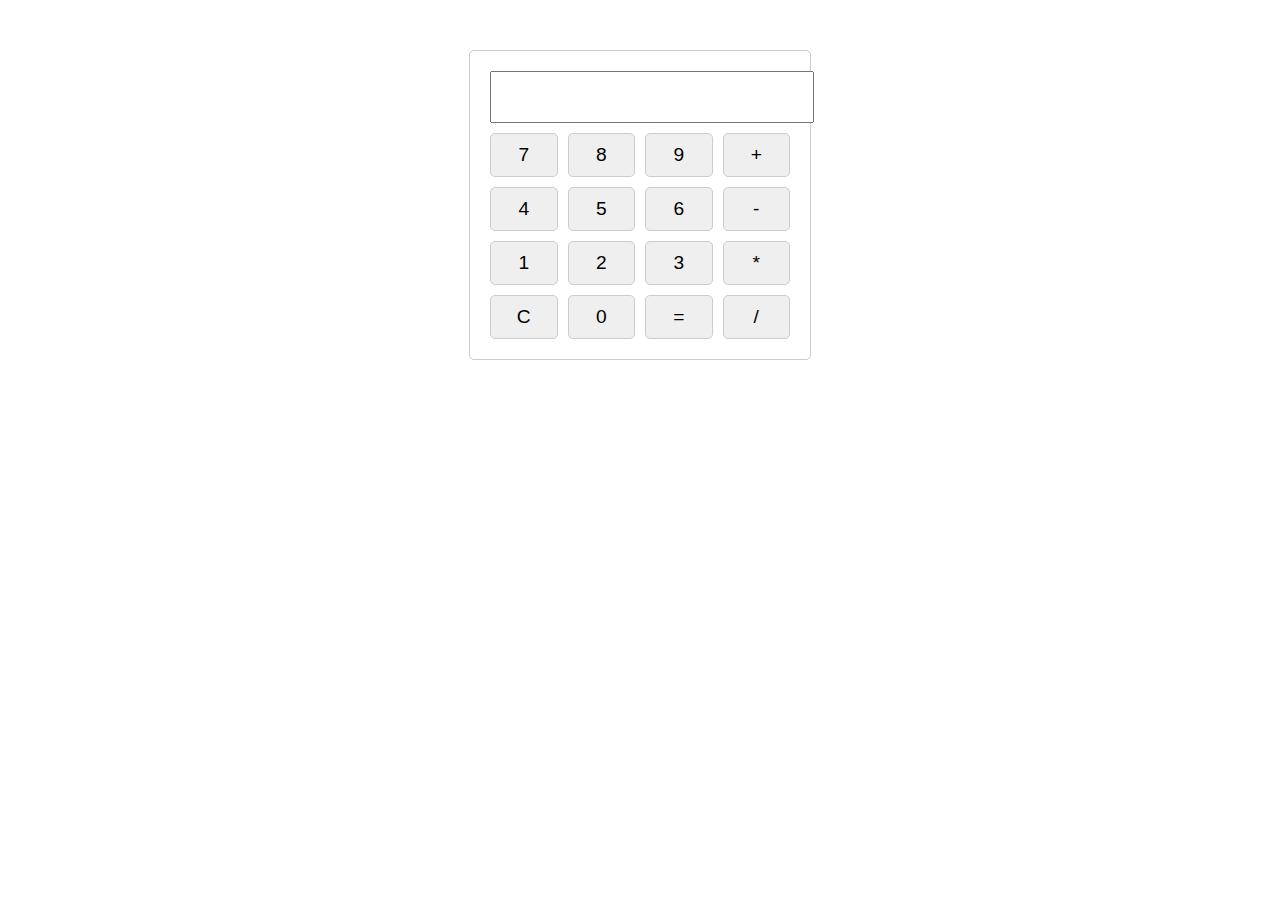
<file: Calculator/index.html>
<!DOCTYPE html>
<html lang="en">
<head>
    <meta charset="UTF-8">
    <meta name="viewport" content="width=device-width, initial-scale=1.0">
    <title>Simple Calculator</title>
    <link rel="stylesheet" href="styles1.css">
</head>
<body>
    <div class="calculator">
        <input type="text" id="display" readonly>
        <div class="buttons">
            <button onclick="appendNumber('7')">7</button>
            <button onclick="appendNumber('8')">8</button>
            <button onclick="appendNumber('9')">9</button>
            <button onclick="appendOperator('+')">+</button>
            <button onclick="appendNumber('4')">4</button>
            <button onclick="appendNumber('5')">5</button>
            <button onclick="appendNumber('6')">6</button>
            <button onclick="appendOperator('-')">-</button>
            <button onclick="appendNumber('1')">1</button>
            <button onclick="appendNumber('2')">2</button>
            <button onclick="appendNumber('3')">3</button>
            <button onclick="appendOperator('*')">*</button>
            <button onclick="clearDisplay()">C</button>
            <button onclick="appendNumber('0')">0</button>
            <button onclick="calculate()">=</button>
            <button onclick="appendOperator('/')">/</button>
        </div>
    </div>

    <script src="script1.js"></script>
</body>
</html>
</file>
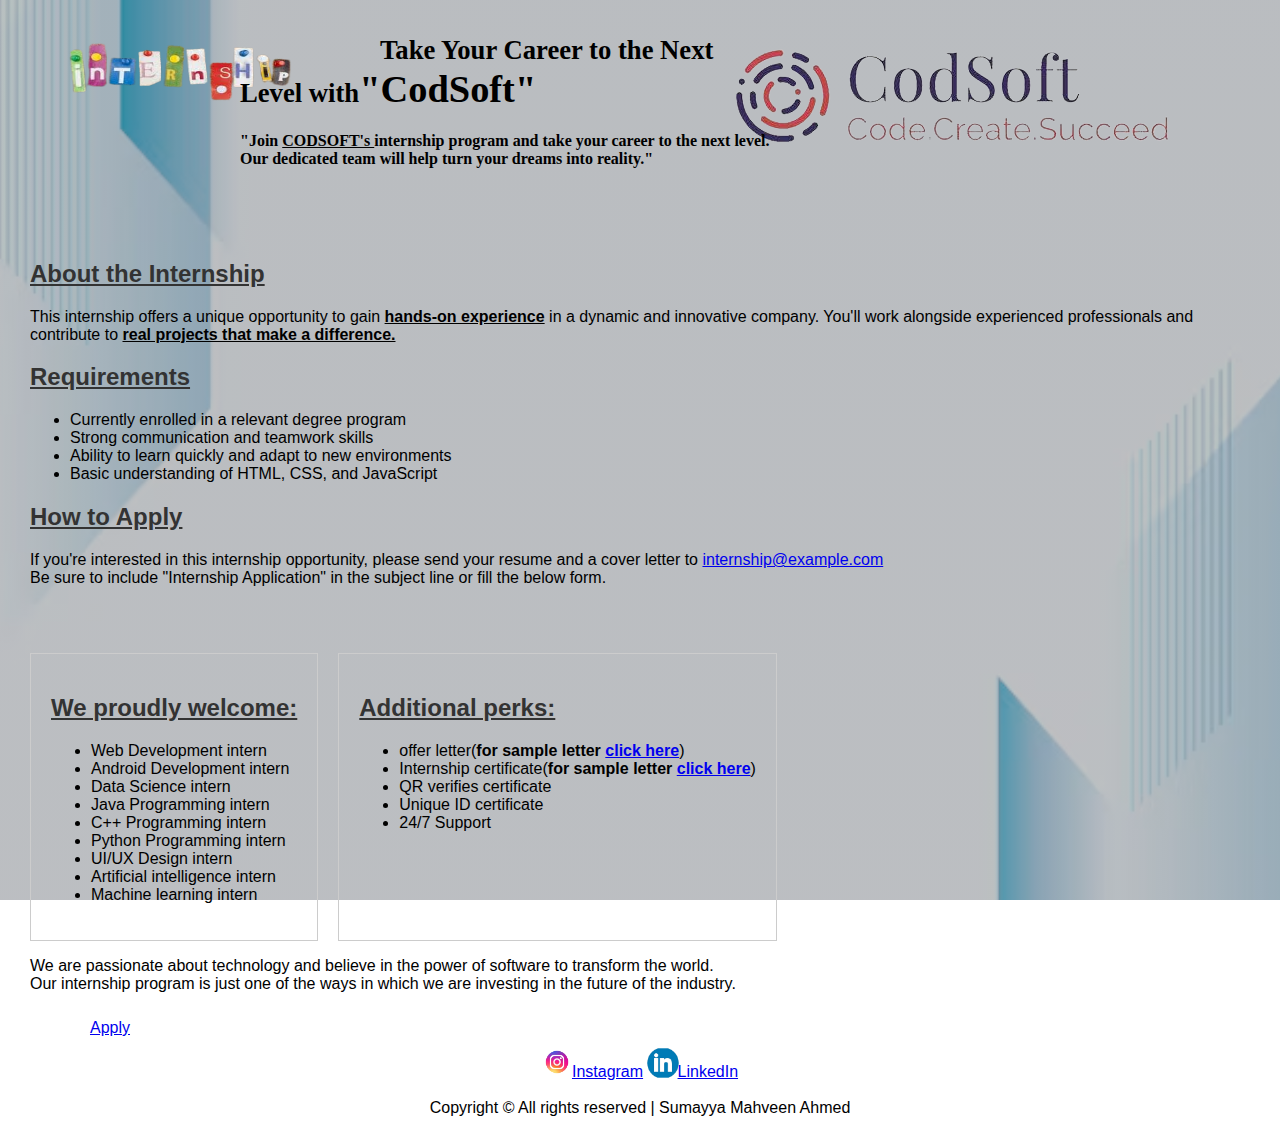
<file: Landing page/lp.html>
<!DOCTYPE html>
<html lang="en">
<head>
  <meta charset="UTF-8">
  <meta name="viewport" content="width=device-width, initial-scale=1.0">
  <title>Landing Page</title>
  <link rel="stylesheet" href="style.css">
</head>

<body>
  <header>
    <div class="logo">
      <img src="intern-removebg-preview.png" height="100px" width="300px" alt="logo2">
    </div>
     <div class="circle">
        <img src="logi.png" alt="logo"></div>
  </header>
     
    <div class="hero">
      <h1>
        <small>Take Your Career to the Next Level with</small><b></b><big>"CodSoft"</big></b><br></h1>
        <h4><b>"Join <u>CODSOFT's </u>internship program and take your career to the next level. <br>Our dedicated team will help turn your dreams into reality."
      </b></h4>

    </div>

    <div class="content">
      <h2><b><u>About the Internship</u></b></h2>
      <p>This internship offers a unique opportunity to gain <u><b> hands-on experience</b></u> in a dynamic and innovative company. You'll work alongside experienced professionals and contribute to <u><b>real projects that make a difference.</b></u></p>
      <h2><b><u>Requirements</u></b></h2>
      <ul>
        <li>Currently enrolled in a relevant degree program</li>
        <li>Strong communication and teamwork skills</li>
        <li>Ability to learn quickly and adapt to new environments</li>
        <li>Basic understanding of HTML, CSS, and JavaScript</li>
      </ul>
      
      <h2><b><u>How to Apply</u></b></h2></h2>
      <p>If you're interested in this internship opportunity, please send your resume and a cover letter to <a href="https://www.codsoft.in/">internship@example.com</a><br> Be sure to include "Internship Application" in the subject line or fill the below form.</p>
     </div>

     <div class="content1">
        <div class="tag1">
      <h2 class="learn-text"><b><u>We proudly welcome:</u></b></h2>
      <ul>
        <li>Web Development intern</li>
        
          <li>Android Development intern</li>
        <li>Data Science intern </li>
        <li>Java Programming intern</li>
        <li>C++ Programming intern</li>
        <li>Python Programming intern</li>
        <!--li>Python Programming intern</li-->
        <li> UI/UX Design intern</li>
        <li>Artificial intelligence intern</li>
        <li>Machine learning intern</li>
        </div>
      </ul>
      <div class="additional">
        <h2><b><u>Additional perks:</u></b></h2>
        <ul>
          <li>offer letter(<b>for sample letter <a href="https://media.licdn.com/dms/image/D5622AQFRILDCx9cqcg/feedshare-shrink_800/0/1711366771017?e=2147483647&v=beta&t=hbmZVWLIz7QUA8A5LQGneS4Plf-a-UxlfPrU_JnjXAk" >click here</a></b>)</li>
          <li>Internship certificate(<b>for sample letter <a href="https://media.licdn.com/dms/image/D4D22AQGp7zc0dMC0-Q/feedshare-shrink_2048_1536/0/1702033776576?e=2147483647&v=beta&t=Z1YrdP8P-2QW1CtF-7eDdNrYmrLkhQjqSK-BxhLrsQs" >click here</a></b>)</li>
          <li>QR verifies certificate</li>
          <li>Unique ID certificate</li>
          <li>24/7 Support</li>
        </ul>
      </div>
      
     </div>
      <div>      
      <p> We are passionate about technology and believe in the power of software to transform the world. <br>Our internship program is just one of the ways in which we are investing in the future of the industry.</p>
       </div>

    <div class="apply">
    <button class="apply-button"><a href=https://docs.google.com/forms/d/e/1FAIpQLSd9wZJpC7Q_T3VcxOQ7YRACFcor6N-psh060RrIwZb7tGBBvw/viewform>Apply</a></button>
    </div>

  <footer>
    <div class="social-icon">
      <center>
        
      <a href="https://www.instagram.com/codsoft_official/?hl=en"><img src="download-removebg-preview.png">Instagram</a>
      
      <a href="https://www.linkedin.com/company/codsoft/" ><img src="linkedin-removebg-preview.png" alt="LinkedIn">LinkedIn</a>
      </center>
      </div>
    </footer><br>
    <center>Copyright &copy; All rights reserved | Sumayya Mahveen Ahmed</a></center>
</body>
</html>
</file>
<file: Calculator/styles1.css>
.calculator {
    max-width: 300px;
    margin: 50px auto;
    padding: 20px;
    border: 1px solid #ccc;
    border-radius: 5px;
    text-align: center;
}

.buttons {
    display: grid;
    grid-template-columns: repeat(4, 1fr);
    grid-gap: 10px;
}

button {
    padding: 10px 20px;
    font-size: 1.2em;
    border: 1px solid #ccc;
    border-radius: 5px;
    cursor: pointer;
}

input[type="text"] {
    width: 100%;
    padding: 10px;
    margin-bottom: 10px;
    font-size: 1.5em;
    text-align: right;
}
</file>
<file: Landing page/style.css>
body {
    margin: 30px;
    font-family:Arial, sans-serif;
}
body {
 margin: 30px;
  padding: 0;

 background:linear-gradient(rgba(131, 130, 130, 0.5),rgba(135, 133, 133, 0.5)),url("3.avif");
  
  background-position: center;
  text-decoration: brown;
  background-size:cover;
  background-blend-mode: darken;
  background-attachment: fixed;
  size:small;
  background-repeat: no-repeat;
  height:auto;
}
/*.background-clip{
  position:center;
  right:0px;
 left:0px;
  top:0px
  bottom: 0px;
  z-index:-1;
  size:cover;
}

@media (min-aspect-ratio:16/9){
  .background-clip{
    width:100%;
    height:auto;
  }
}

@media (max-aspect-ratio:16/9){
  .background-clip{
    width:auto;
    height:100%;
  }
}*/

.header {
   padding: 30px;
  }
  .logo{
    float:left;
  }
  /*.logo{
    margin-left:0px;
    padding-bottom: 0px;
   
  }*/
  .logo {
    height: 30px;
    margin-right:50px;
    text-decoration-thickness:initial;
  }

  .logo{
    size:small;
  } 

  .social-icons {
    float: right;
  }
  
  .social-icons a {
    margin-right: 10px;
  }

  .main-section {
    
    padding: 50px 0;
    font-style: italic;
    font-size:xx-large;
    }
    
    .hero {
      max-width: 800px;
      margin: 0 auto;
      font-family: Cambria, Cochin, Georgia, Times, 'Times New Roman', serif;
      /*text-decoration-color: brown;
    }*/
  }
    .circle{
      float:right;
     /* background-color: darkslateblue;*/
    }
    .circle{
      margin-right:60px;
      margin-top:0%;
      padding-bottom: 0%;
      size:small;
    }
    .circle{
      height:50px;
    }
    
    .content {
   padding: 50px 0;
    text-align: left;
  }


.content a:hover{
  background:rgb(154, 173, 199);
 transform: scale(1.05);
}
  .content1{
    display:flex;
  }

/*.img1{
  padding: 20px;
  
  margin-left:200px; 
  margin-bottom:initial;
 size: large;
 margin-top: 50px;*/



  .tag1{
  padding: 20px;
  border: 1px solid #ccc;
}

.additional {
  
  padding: 20px;
  border: 1px solid #ccc;
  margin-left: 20px; 
}
.additional a:hover{
 background:rgb(88, 142, 190);
 transform: scale(1.05); 

}

.image{
  padding: 20px;
  /*border: 1px solid #ccc;*/
  margin-left:200px; 
  margin-bottom:initial;
 size: large;
 margin-top: 50px;
}
/* Styles for the Apply button */
.apply-button {
  display: block;
  width: 120px;
  margin:0 20px;
  padding: 10px 20px;
  background-color:white; /* Initial blue color */
  
  border: none;
  border-radius: 5px;
  cursor: pointer;
  font-size: 16px;
  
  transition: transform 0.3s, background-color 0.3s; /* Smooth transition for transform and background-color */
}

.apply-button:hover {
  background:rgb(22, 113, 143);
  transform: scale(1.05); 
  /* Increase size on hover */
}

.apply-button:active {
  background-color: green; /* Change to green color on click */
}


  .requirements, .how-to-apply {
    margin-bottom: 30px;
  }

  h2, h2 {
    color: #333;
  }


  .profile {
    display: flex;
    justify-content: space-between;
    margin-bottom: 20px;
  }
  


  .date {
    font-style: italic;
  }
  
  .learn-text {
    font-weight: bold;
    text-align: left;
  }
  .social-icon{
    position: center; /* Position it relative to the viewport */
    bottom: 30px; /* Adjust the distance from the bottom */
     /* Adjust the distance from the right */
  }
  
  .social-icon img {
    width: 30px; /* Adjust the width of the logo */
    height: auto;
    transform: scale(1.05); /* Maintain aspect ratio */
  }
</file>
